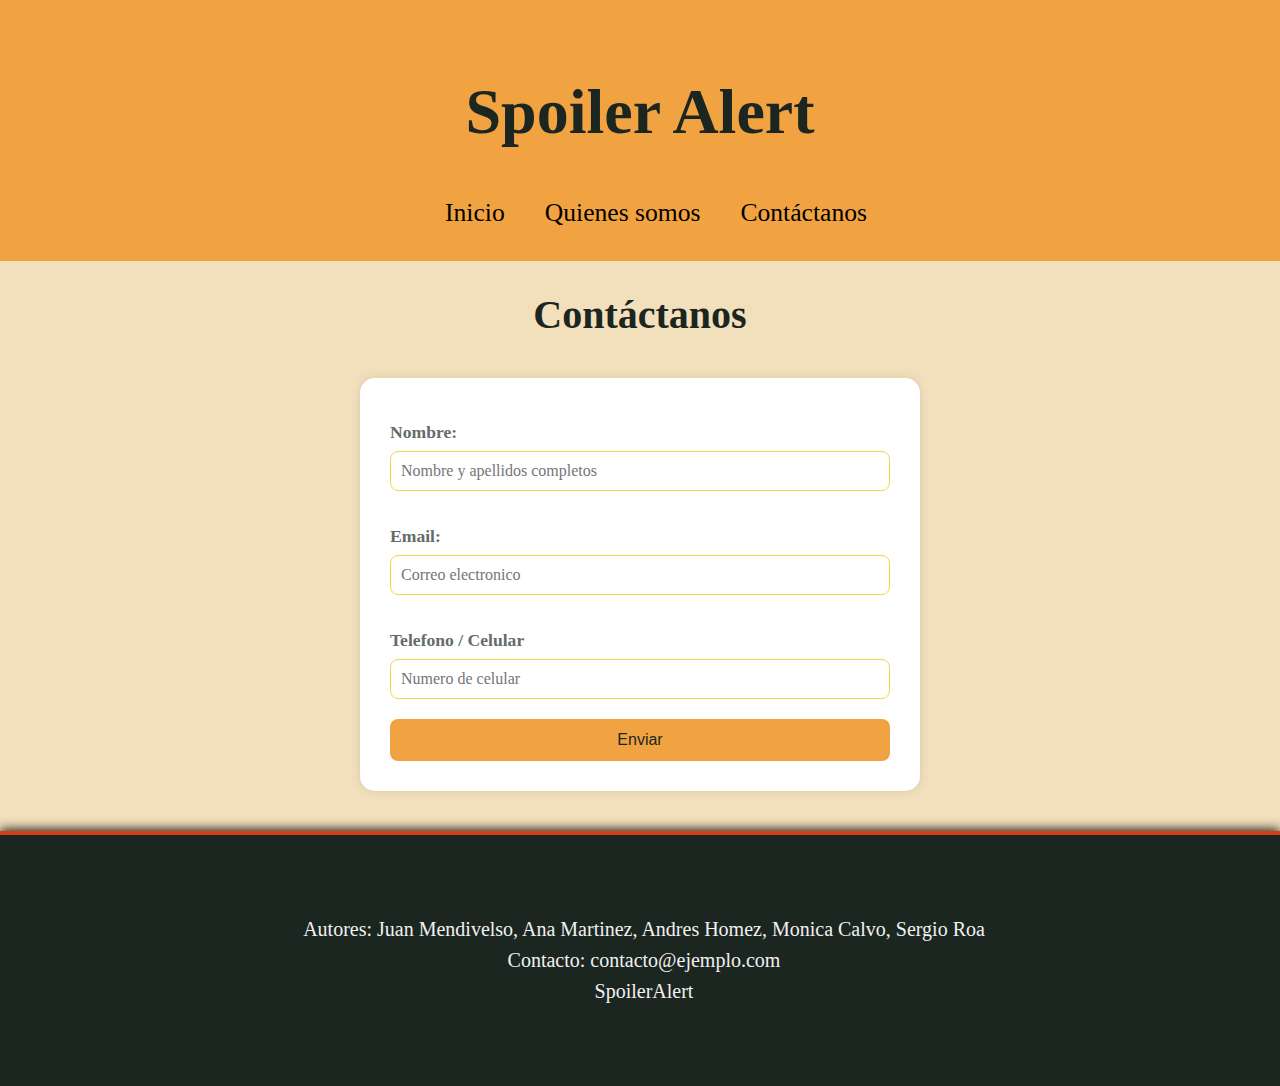
<file: html/contacto.html>
<!DOCTYPE html>
<html lang="en">
<head>
    <meta charset="UTF-8">
    <meta name="viewport" content="width=device-width, initial-scale=1.0">
    <title>Contacto</title>
    <link rel="stylesheet" href="../css/contacto.css">
</head>
<body>

    <header>
        <h1>Spoiler Alert</h1>
        <nav>
            <a href="../index.html">Inicio</a>
            <a href="acercade.html">Quienes somos</a>
            <a href="contacto.html">Contáctanos</a>
        </nav>
    </header>

    
    <h1 class="titulo">Contáctanos</h1>


    <form id="form">
        <h2>Nombre:</h2>
        <input type="text" class="formulario" placeholder="Nombre y apellidos completos" required>
        <h2>Email:</h2>
        <input type="email" class="formulario" placeholder="Correo electronico" required>
        <h2>Telefono / Celular</h2>
        <input type="number" class="formulario" placeholder="Numero de celular" required>

        <button type="submit" id="bttnEnviar">Enviar</button>
    </form>


    <footer>
        <div class="footer-content">
          <p><i class="fas fa-users"></i> Autores: Juan Mendivelso, Ana Martinez, Andres Homez, Monica Calvo, Sergio Roa</p>
          <p><i class="fas fa-envelope"></i> Contacto: contacto@ejemplo.com</p>
          <p><i class="fas fa-code"></i> SpoilerAlert</p>
        </div>
      </footer>
    
    
      <script src="../script.js"></script>

</body>
</html>
</file>
<file: css/contacto.css>
body {
    font-family:'Times New Roman', Times, serif;
    background-color: #F2DFBB; 
    margin: 0;
    padding: 0;
}


header {
    font-family:'Times New Roman', Times, serif;
    background-color: #F2A341;
    padding: 2rem;
    text-align: center;
    font-size: 2rem;
}
h1{
    color: #1C2621;
    
}
nav a:hover {
    background-color: #D93D1A;
    padding: 1rem;
    border-radius: 5px;
    box-shadow: 4px 4px 20px rgba(0,0,0,0.1);   
}
nav a {
    font-size: 80%;
    justify-content: center;
    text-decoration: none;
    gap: 1rem;
    margin-left: 2rem;
    color: black;
}

header {
    font-family:'Times New Roman', Times, serif;
    background-color: #F2A341;
    padding: 2rem;
    text-align: center;
    font-size: 2rem;
}
h1{
    color: #1C2621;
    
}
nav a:hover {
    background-color: #D93D1A;
    padding: 1rem;
    border-radius: 5px;
    box-shadow: 4px 4px 20px rgba(0,0,0,0.1);   
}
nav a {
    font-size: 80%;
    justify-content: center;
    text-decoration: none;
    gap: 1rem;
    margin-left: 2rem;
    color: black;
}


.titulo {
    text-align: center;
    color: #1C2621; 
    margin-top: 30px;
    font-size: 2.5rem;
}


form {
    max-width: 500px;
    margin: 40px auto;
    padding: 30px;
    background-color: #ffffff;
    border-radius: 15px;
    box-shadow: 0 0 10px rgba(0,0,0,0.1);
}


form h2 {
    font-size: 1.1rem;
    color: #646d69; 
    margin-bottom: 8px;
}


.formulario {
    font-family:'Times New Roman', Times, serif;
    width: 100%;
    padding: 10px;
    margin-bottom: 20px;
    border: 1px solid #F2D64B;
    border-radius: 8px;
    font-size: 1rem;
    box-sizing: border-box;
}

.formulario:focus {
    border: 2px solid #d93d1a; 
    outline: none;
}


#bttnEnviar {
    width: 100%;
    padding: 12px;
    background-color: #F2A341;
    color: #1C2621;
    font-size: 1rem;
    border: none;
    border-radius: 8px;
    cursor: pointer;
    transition: background-color 0.3s ease;
    box-sizing: border-box;
}


#bttnEnviar:hover {
    background-color: #D93D1A; 
    color: #fff;
}

footer {
    background-color: #1c2621;
    color: #f1f1f1;
    text-align: center;
    padding: 75px 50px;
    font-family:'Times New Roman', Times, serif;
    font-size: 20px;
    border-top: 4px solid #D93D1A;
    box-shadow: 0 -2px 10px #1c2621;
  }
  
  footer i {
    margin-right: 8px;
    color: #f2a341;
  }
  
  footer p {
    margin: 8px 0;
  }
</file>
